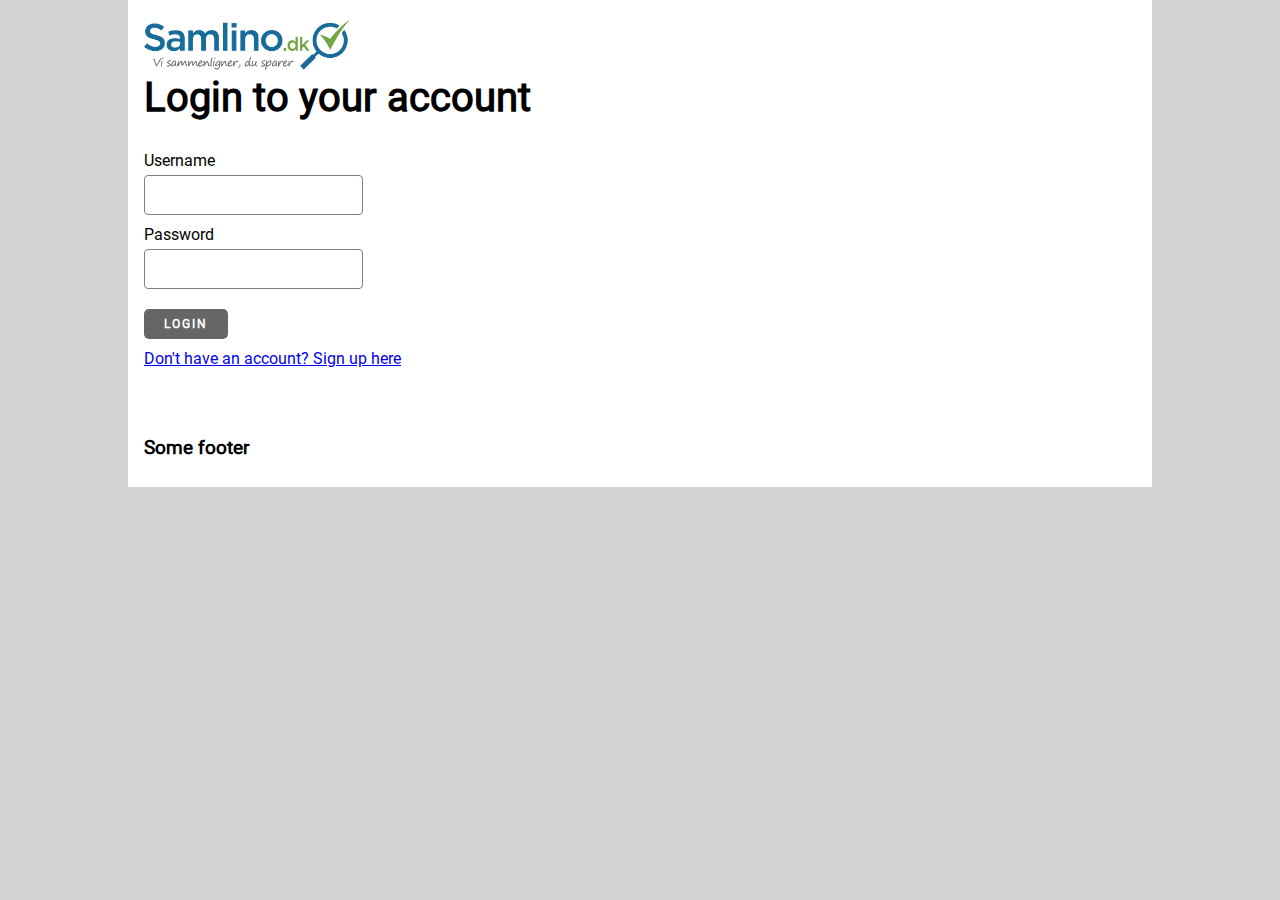
<file: index.html>
<!DOCTYPE html>
<html>
    <head>
        <meta charset="utf-8">
        <meta content="width=device-width, initial-scale=1" name="viewport" />
        <title>Login</title>
		<link rel="icon" type="image/ico" href="./favicon.ico"/>

        <script src="./js/router.js"></script>
        <script type="module" src="./js/login.js"></script>
        <link rel="stylesheet" href="./css/main.css">
    </head>
    <body>
        <main>
            <div class="page-container">
                <div class="page-title">
                    <img class="title-image" alt="Samlino logo" src="./images/samlino-logo.png" />
                    <h3>Login to your account</h3>
                </div>
                <!-- form elements contain  -->
                <form class="form-container" id="login-form">
                    <div class="form-body">
                        <div class="form-group">
                            <label for="user">Username</label>
                            <input class="input" id="user" name="user" type="text" required/>
                        </div>
                        <div class="form-group">
                            <label for="password">Password</label>
                            <input class="input" id="password" name="password" type="password" required/>
                        </div>
                    </div>
                    <div class="form-footer">
                        <div class="form-group">
                            <button type="submit">Login</button>
                        </div>
                        <div class="feedback-container async-container"></div>
                        <div class="link-container">
                            <a href="./signup">Don't have an account? Sign up here</a>
                        </div>
                    </div>
                </form>
            </div>
        </main>
        <footer>
            <div class="footer-container">
                <h3>Some footer</h3>
            </div>
        </footer>   
    </body>
</html>
</file>
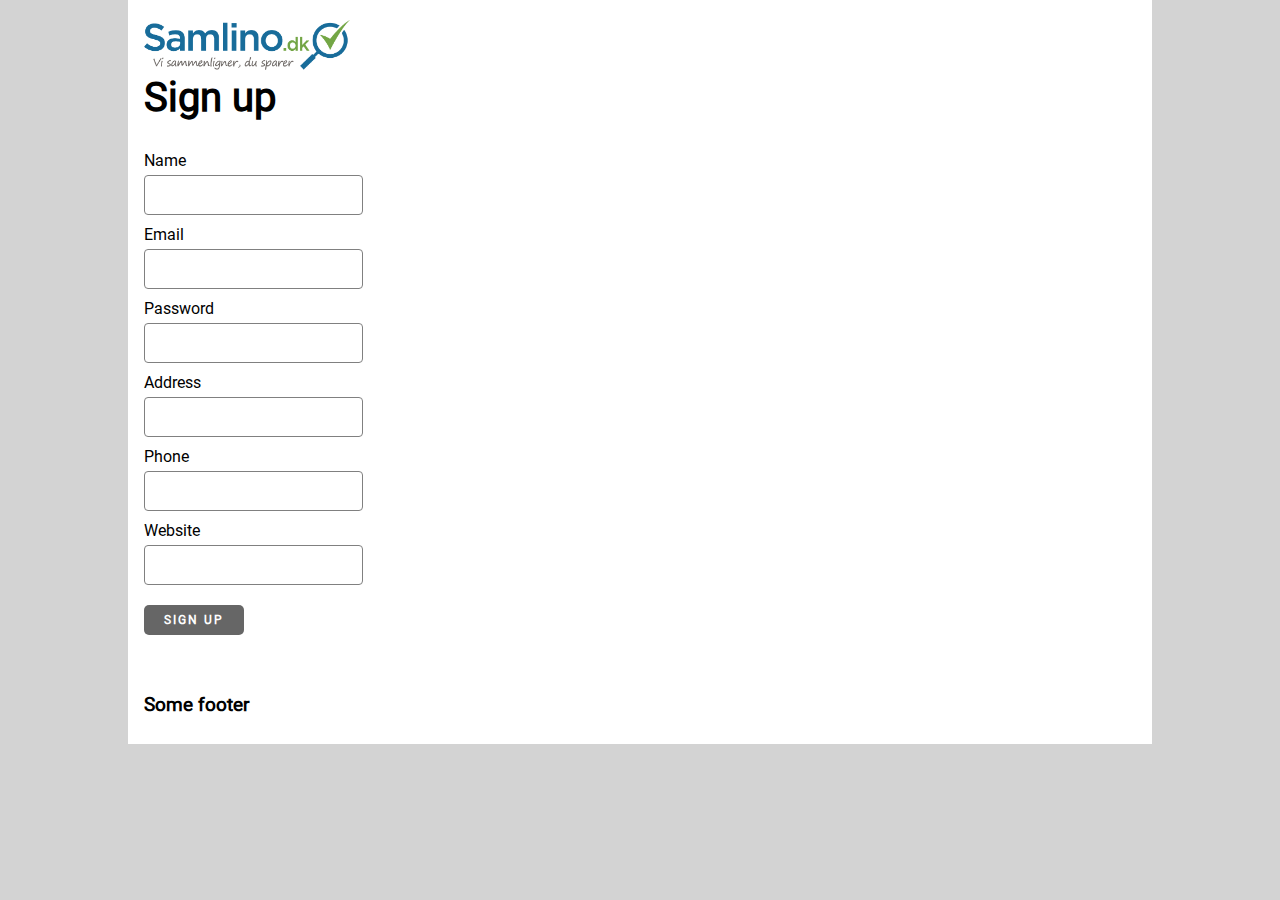
<file: signup.html>
<!DOCTYPE html>
<html>
	<head>
        <meta charset="utf-8">
        <meta content="width=device-width, initial-scale=1" name="viewport" />
        <title>Sign up</title>
		<link rel="icon" type="image/ico" href="./favicon.ico"/>
        
        <script src="./js/router.js"></script>
        <script type="module" src="./js/signup.js"></script>
        <link rel="stylesheet" href="./css/main.css">
    </head>
	<body>
		<main>
			<div class="page-container">
				<div class="page-title">
					<img class="title-image" alt="Samlino logo" src="./images/samlino-logo.png" />
					<h3>Sign up</h3>
				</div>
				<form class="form-container" id="signup-form">
					<div class="form-body">
						<div class="form-group">
							<label for="name" class="label">Name</label>
							<input type="text" class="input" id="name" name="name"/>
						</div>
						<div class="form-group">
							<label for="email" class="label">Email</label>
							<input type="email" class="input" id="email" name="email"/>
						</div>
						<div class="form-group">
							<label for="password" class="label">Password</label>
							<input type="password" class="input" id="password" name="password"/>
						</div>
						<div class="form-group">
							<label for="address" class="label">Address</label>
							<input type="text" class="input" id="address" name="address"/>
						</div>
						<div class="form-group">
							<label for="phone" class="label">Phone</label>
							<input type="tel" class="input" id="phone" name="phone"/>
						</div>
						<div class="form-group">
							<label for="website" class="label">Website</label>
							<input type="url" class="input" id="website" name="website"/>
						</div>
					</div>
					<div class="form-footer">
						<div class="form-group">
							<button type="submit">Sign Up</button>
						</div>
						<div class="feedback-container async-container"></div>
					</div>
				</form>
			</div>
		</main>
		<footer>
			<div class="footer-container">
				<h3>Some footer</h3>
			</div>
		</footer>
	</body>	
</html>
</file>
<file: css/main.css>
@font-face {
  font-family: "Roboto";
  src: url("../fonts/Roboto-Regular.ttf");
}
body {
  margin: 0;
  font-family: "Roboto";
  background-color: lightgrey;
}

*, *:after, *:before {
  box-sizing: border-box;
}

form.form-container {
  margin: 0;
}
form.form-container .form-body {
  display: flex;
  flex-direction: column;
}
form.form-container .form-body .form-group label {
  display: block;
  margin-bottom: 5px;
}
form.form-container .form-body .form-group + .form-group {
  margin-top: 10px;
}
form.form-container .form-footer {
  margin-top: 20px;
}

input.input {
  height: 40px;
  border: 1px solid grey;
  border-radius: 4px;
  padding: 10px 20px;
}
input.input:focus {
  outline: none;
  border-color: black;
}

button {
  font-family: "Roboto";
  border: none;
  text-transform: uppercase;
  letter-spacing: 2px;
  font-size: 12px;
  font-weight: 700;
  background: #666666;
  color: white;
  padding: 5px 20px;
  height: 30px;
  border-radius: 5px;
  cursor: pointer;
  transition: all 0.2s ease-in-out;
}
button:focus {
  outline: none;
}
button:hover {
  background: #3d3d3d;
}

.page-container,
.footer-container {
  max-width: 1024px;
  padding: 20px 16px;
  margin: 0 auto;
  background-color: white;
}

.footer-container {
  padding: 20px 16px 10px;
}

.page-title {
  margin-bottom: 30px;
}
.page-title .title-image {
  max-height: 50px;
}
.page-title h2, .page-title h3, .page-title h4, .page-title h5, .page-title h6 {
  font-size: 40px;
  margin: 0;
}

.link-container {
  margin: 10px 0;
}

.async-container:after {
  display: block;
  margin-top: 16px;
}
.async-container.loading:after {
  content: "Loading now... Please wait";
}

.error-message {
  color: red;
  font-weight: bold;
  margin-top: 16px;
}

ul.list-container {
  list-style: none;
  padding: 0;
  margin: 0;
  display: grid;
  grid-template-columns: 1fr;
  grid-column-gap: 8px;
  grid-row-gap: 8px;
  grid-auto-flow: row;
}
@media screen and (min-width: 601px) {
  ul.list-container {
    grid-template-columns: 1fr 1fr;
    grid-column-gap: 16px;
    grid-row-gap: 16px;
  }
}

.info-container {
  border: 1px solid #000;
  border-radius: 5px;
  padding: 10px;
  height: 100%;
  background-color: white;
  box-shadow: 3px 3px 5px 1px rgba(0, 0, 0, 0.3);
}
.info-container .info-line {
  display: flex;
  flex-direction: row;
}
.info-container .info-line:not(:last-child) {
  margin-bottom: 10px;
}
.info-container .info-line .info-title,
.info-container .info-line .info-text {
  padding: 0 5px;
}
.info-container .info-line .info-title {
  flex-basis: 30%;
  text-align: right;
  text-transform: capitalize;
  font-weight: bold;
}
.info-container .info-line .info-text {
  flex-grow: 1;
}

/*# sourceMappingURL=main.css.map */
</file>
